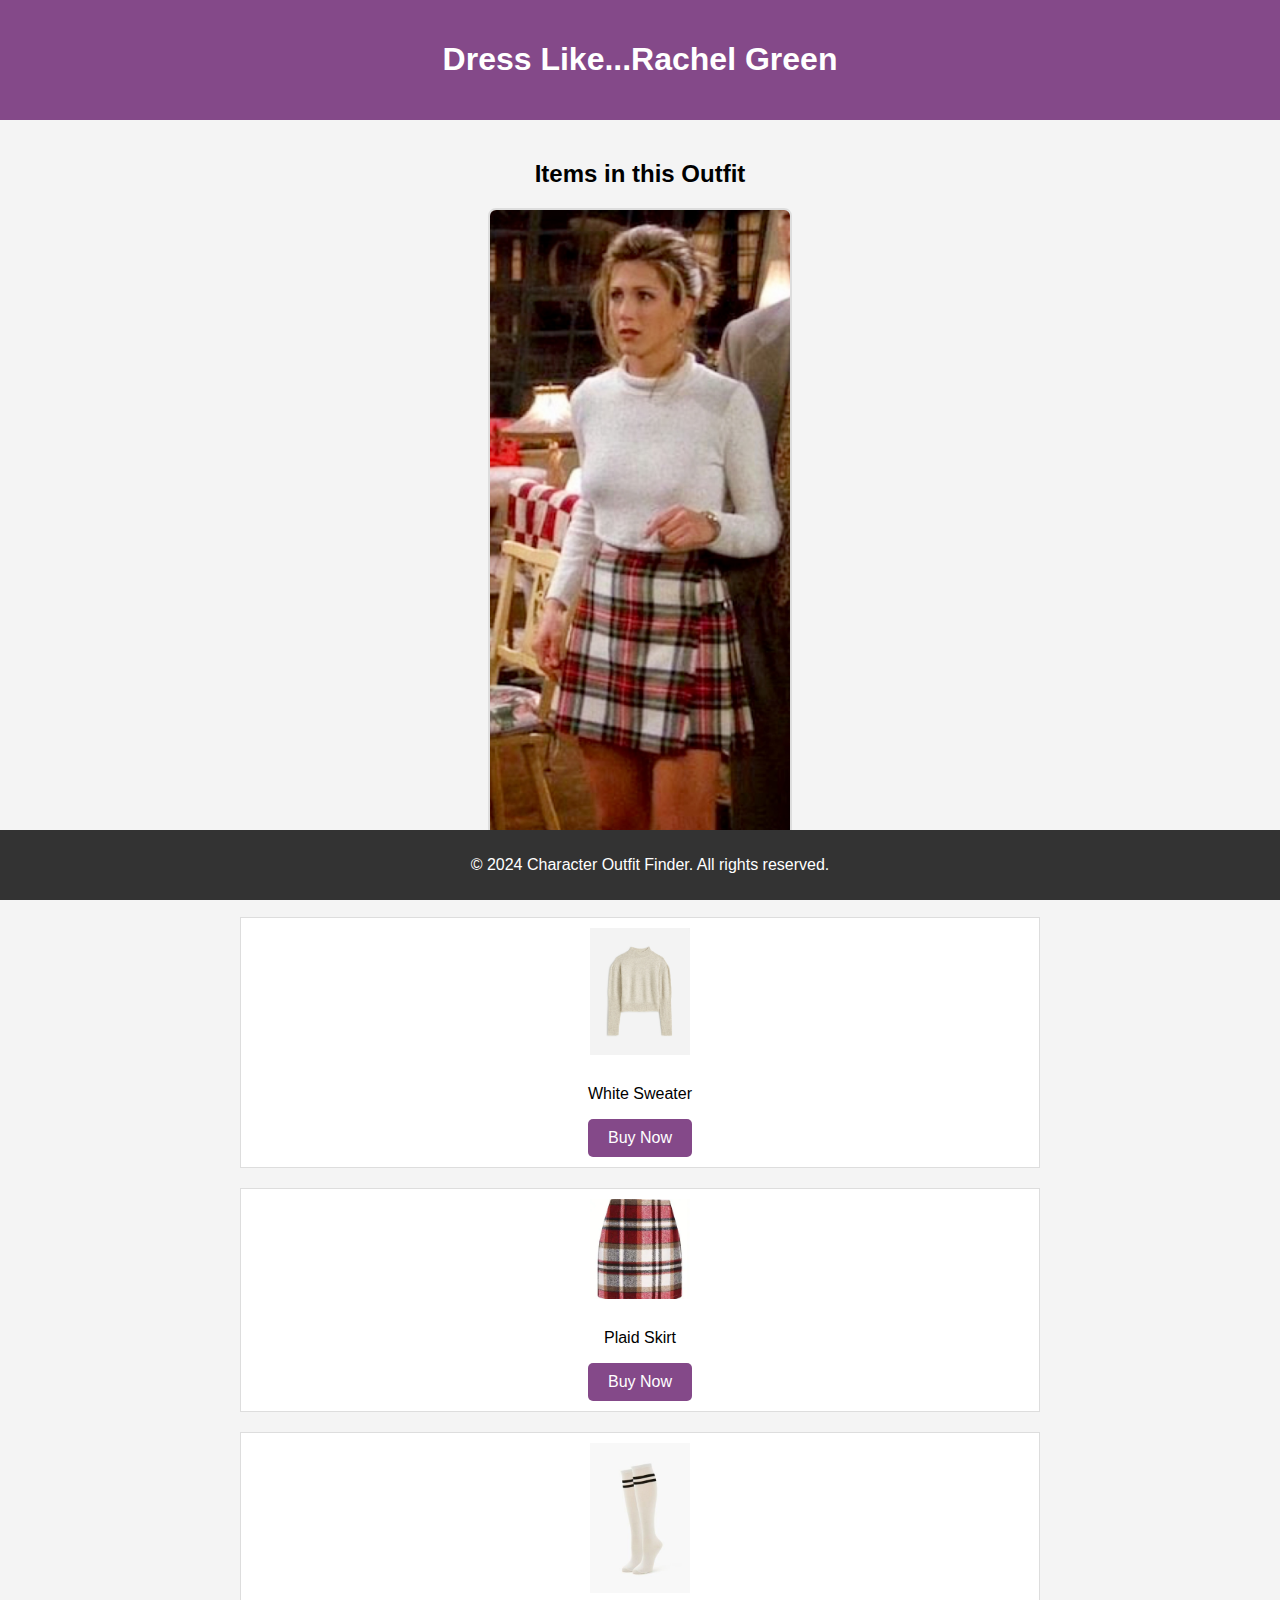
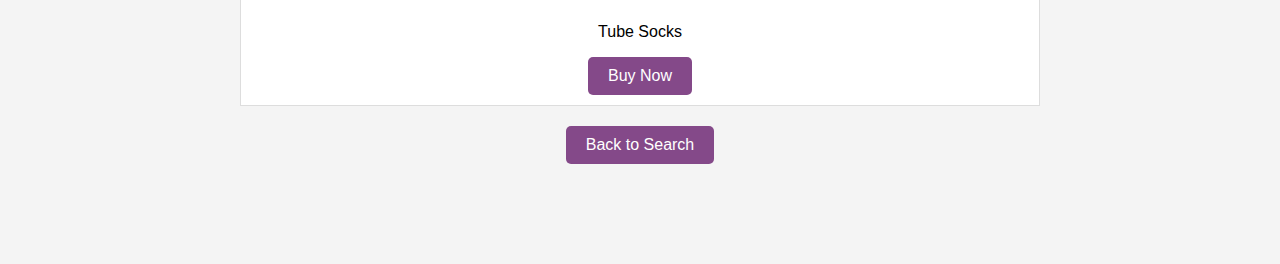
<file: rachelgreen.html>
<!DOCTYPE html>
<html lang="en">
<head>
    <meta charset="UTF-8">
    <meta name="viewport" content="width=device-width, initial-scale=1.0">
    <title>Shop Rachel Green Outfit</title>
    <link rel="stylesheet" href="styles.css">
</head>
<body>
    <header>
        <h1>Dress Like...Rachel Green</h1>
    </header>
    <main>
        <section class="product-list">
            <h2>Items in this Outfit</h2>
            <!-- Rachel Green's Outfit Image -->
            <img class="main-outfit-image" src="rachelgreen.jpg" alt="Rachel Green's Outfit">
            <div class="product-item">
                <img src="sweater.webp" alt="sweater">
                <p>White Sweater</p>
                <a href="https://example.com/item1" target="_blank" class="buy-button">Buy Now</a>
            </div>
            <div class="product-item">
                <img src="skirt.webp" alt="skirt">
                <p>Plaid Skirt</p>
                <a href="https://example.com/item2" target="_blank" class="buy-button">Buy Now</a>
            </div>
            <div class="product-item">
                <img src="sock.jpg" alt="sock">
                <p>Tube Socks</p>
                <a href="https://example.com/item3" target="_blank" class="buy-button">Buy Now</a>
            </div>
        </section>
         <!-- Back Button -->
         <div class="back-button-container">
            <button class="back-button" onclick="location.href='index.html';">Back to Search</button>
        </div>
    </main>
    <footer>
        <p>&copy; 2024 Character Outfit Finder. All rights reserved.</p>
    </footer>
</body>
</html>
</file>
<file: styles.css>
/* General styles */
body {
    font-family: Arial, sans-serif;
    margin: 0;
    padding: 0;
    background-color: #f4f4f4;
}

header {
    background-color: #844989;
    color: white;
    text-align: center;
    padding: 20px;
}

h1 {
    font-size: 2rem;
}

main {
    padding: 20px;
    padding-bottom: 100px; /* Adds more space at the bottom of the main content */
}

.search-section {
    margin-bottom: 30px;
    text-align: center;
}

#character-name {
    padding: 10px;
    margin-right: 10px;
    font-size: 1rem;
}

#search-button {
    padding: 10px;
    font-size: 1rem;
    cursor: pointer;
}

.results-section {
    text-align: center;
    margin-bottom: 50px; /* Adds space below the results */
}

#outfit-results {
    display: grid;
    grid-template-columns: repeat(3, 1fr); /* Creates 3 equal columns */
    gap: 20px;
    padding: 20px;
}

.outfit-item {
    border: 1px solid #ddd;
    padding: 10px;
    background-color: white;
    text-align: center;
}

.outfit-item img {
    width: 100%; /* Makes images fill the container */
    height: auto; /* Maintains aspect ratio */
    max-width: 200px; /* Limits the image width */
    margin: 0 auto; /* Centers the image horizontally */
}

footer {
    background-color: #333;
    color: white;
    text-align: center;
    padding: 10px;
    position: fixed;
    bottom: 0;
    width: 100%;
}
.product-list {
    text-align: center;
    margin: 20px auto;
    max-width: 800px;
}

.product-item {
    margin-bottom: 20px;
    border: 1px solid #ddd;
    padding: 10px;
    background-color: white;
}

.product-item img {
    width: 100px;
    height: auto;
    margin-bottom: 10px;
}

.buy-button {
    display: inline-block;
    padding: 10px 20px;
    background-color: #844989;
    color: white;
    text-decoration: none;
    font-size: 1rem;
    border-radius: 5px;
}

.buy-button:hover {
    background-color: #722a78;
}
.back-button-container {
    text-align: center;
    margin-top: 20px;
}

.back-button {
    padding: 10px 20px;
    font-size: 1rem;
    background-color: #844989;
    color: white;
    border: none;
    border-radius: 5px;
    cursor: pointer;
    text-align: center;
}

.back-button:hover {
    background-color: #722a78;
}
.main-outfit-image {
    width: 300px; /* Adjust the size of the image */
    height: auto; /* Maintain aspect ratio */
    margin: 20px auto; /* Add spacing and center the image */
    display: block; /* Ensures it's centered within its container */
    border: 2px solid #ddd; /* Optional: Add a border for a polished look */
    border-radius: 8px; /* Optional: Slightly rounded corners */
}
</file>
